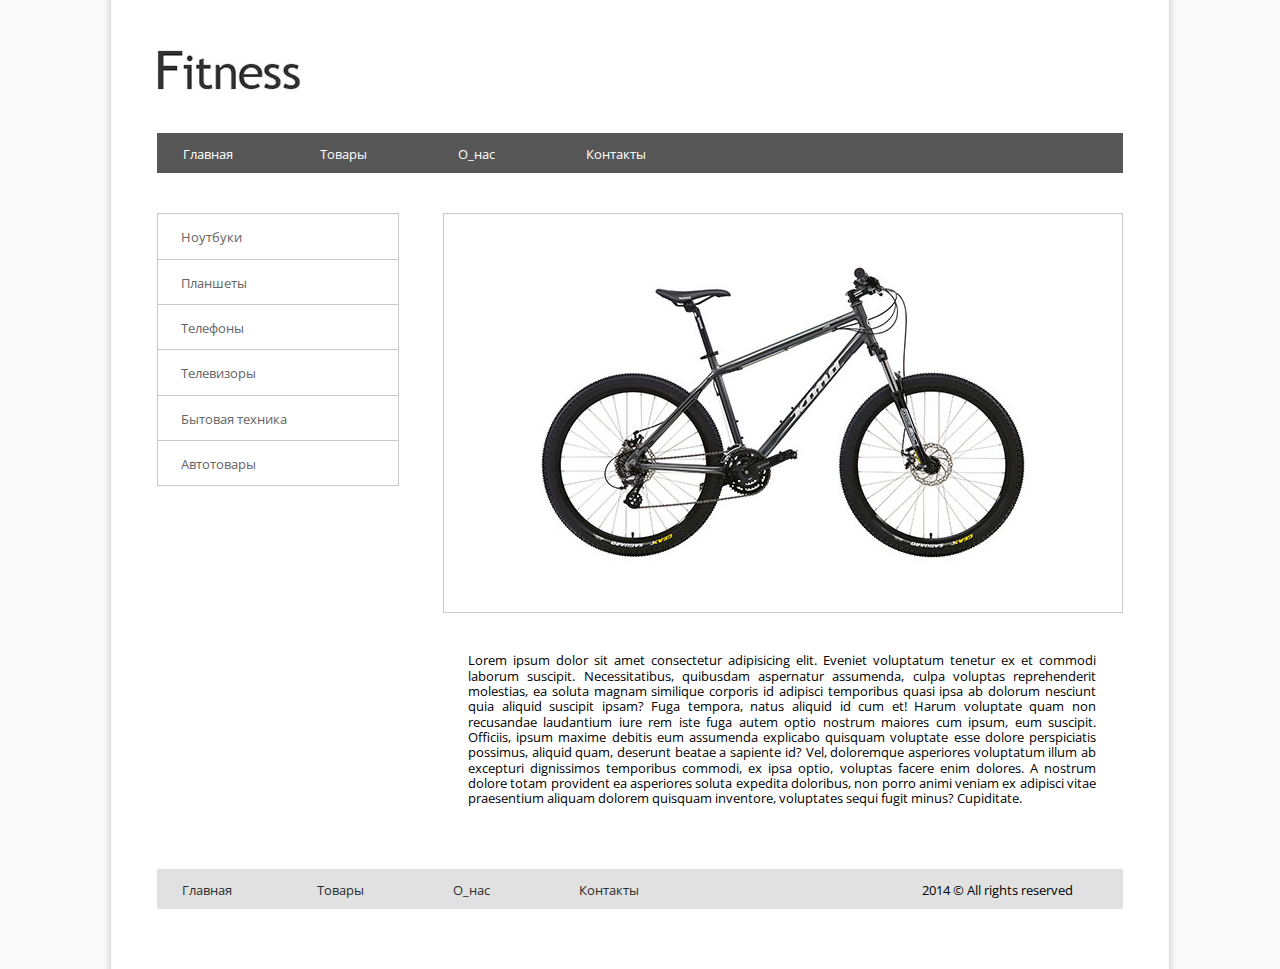
<file: lab_3/index.html>
<!DOCTYPE html>
<html lang="ru">
<head>
    <meta charset="UTF-8">
    <meta name="viewport" content="width=device-width, initial-scale=1.0">
    <title>Fitness</title>
    <link href="https://fonts.googleapis.com/css2?family=Open+Sans:wght@300&display=swap" rel="stylesheet">
    <link rel="stylesheet" href="css/normalize.css">
    <link rel="stylesheet" href="css/main.css">
</head>
<body>
    <div class="container">
        <img src="img/logo-fitnes.jpg" alt="fitness" class="logo-fitness">
        <nav>
            <ul>
                <li><a href="#" style="padding-left: 25px; padding-right: 60px;">Главная</a></li>
                <li><a href="#" style="padding-left: 22px; padding-right: 22px;">Товары</a></li>
                <li><a href="#" style="padding-left: 64px; padding-right: 64px;">О_нас</a></li>
                <li><a href="#" style="padding-left: 22px; padding-right: 22px;">Контакты</a></li>
            </ul>
        </nav> 
        <main>
            <div class="menu">
                <ul>
                    <li><a href="#">Ноутбуки</a></li>
                    <li><a href="#">Планшеты</a></li>
                    <li><a href="#">Телефоны</a></li>
                    <li><a href="#">Телевизоры</a></li>
                    <li><a href="#">Бытовая техника</a></li>
                    <li><a href="#">Автотовары</a></li>
                </ul>
            </div>
            <article>
                <div class="picture">
                    <img src="img/bicycle.jpg" alt="bicycle">
                </div>
                <p>
                    Lorem ipsum dolor sit amet consectetur adipisicing elit. Eveniet voluptatum tenetur ex et commodi laborum suscipit. Necessitatibus, quibusdam aspernatur assumenda, culpa voluptas reprehenderit molestias, ea soluta magnam similique corporis id adipisci temporibus quasi ipsa ab dolorum nesciunt quia aliquid suscipit ipsam? Fuga tempora, natus aliquid id cum et! Harum voluptate quam non recusandae laudantium iure rem iste fuga autem optio nostrum maiores cum ipsum, eum suscipit. Officiis, ipsum maxime debitis eum assumenda explicabo quisquam voluptate esse dolore perspiciatis possimus, aliquid quam, deserunt beatae a sapiente id? Vel, doloremque asperiores voluptatum illum ab excepturi dignissimos temporibus commodi, ex ipsa optio, voluptas facere enim dolores. A nostrum dolore totam provident ea asperiores soluta expedita doloribus, non porro animi veniam ex adipisci vitae praesentium aliquam dolorem quisquam inventore, voluptates sequi fugit minus? Cupiditate.
                </p>
            </article>
        </main>
        <nav class="footer-menu">
            <ul>
                <li><a href="#" style="padding-left: 25px; padding-right: 60px;">Главная</a></li>
                <li><a href="#" style="padding-left: 22px; padding-right: 22px;">Товары</a></li>
                <li><a href="#" style="padding-left: 64px; padding-right: 64px;">О_нас</a></li>
                <li><a href="#" style="padding-left: 22px;">Контакты</a></li>
                <li style="padding-left: 280px;">2014 &copy; All rights reserved</li>
            </ul>           
        </nav> 
    </div>
</body>
</html>
</file>
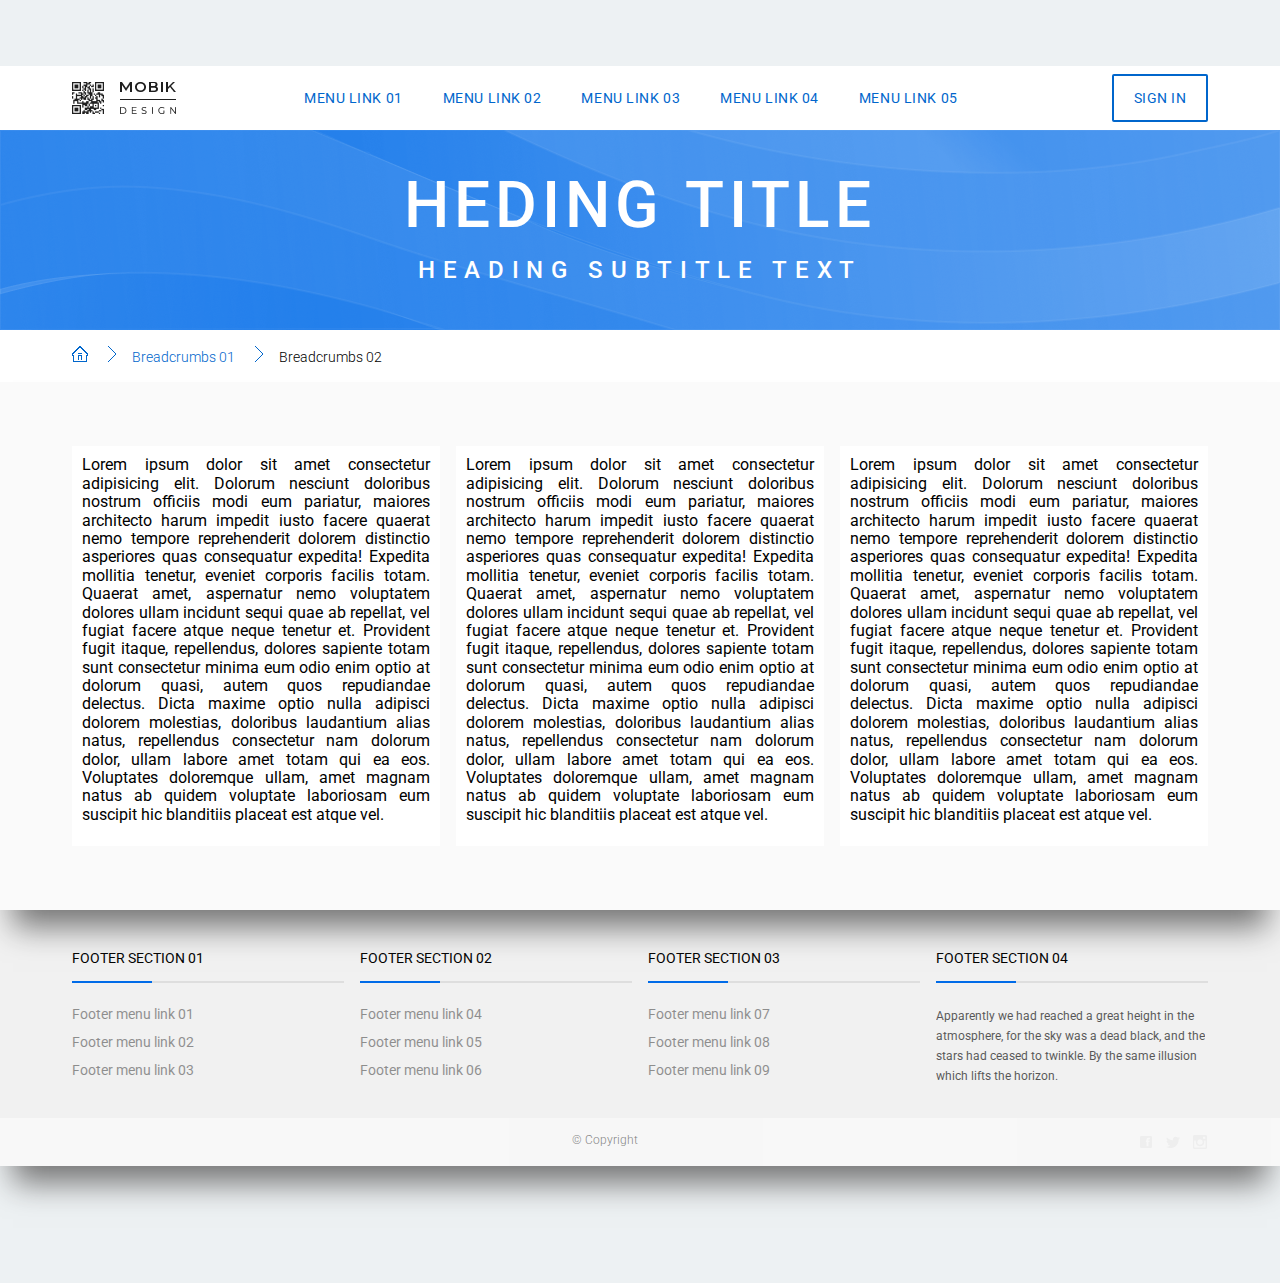
<file: lab_4/index.html>
<!DOCTYPE html>
<html lang="en">
<head>
    <meta charset="UTF-8">
    <meta name="viewport" content="width=device-width, initial-scale=1.0">
    <title>Mobik</title>
    <link href="https://fonts.googleapis.com/css2?family=Roboto:wght@300;400;500&display=swap" rel="stylesheet"> 
    <link rel="stylesheet" href="css/normalize.css">
    <link rel="stylesheet" href="css/main.css">
</head>
<body>
<div class="container">
  <!-- header -->
    <header>
        <nav class="nav_bar">
            <a href="#" class="logo">
                <img src="img/logo.png" alt="Mobik">
            </a>
            <ul class="menu">
                <li><a href="#">Menu link 01</a></li>
                <li><a href="#">Menu link 02</a></li>
                <li><a href="#">Menu link 03</a></li>
                <li><a href="#">Menu link 04</a></li>
                <li><a href="#">Menu link 05</a></li>
            </ul>
            <button type="button">SIGN IN</button>
        </nav>
        <div class="baner">
            <h1>
                Heding title
            </h1>
            <h2>
                heading subtitle text
            </h2>   
        </div>
    </header>
    <!-- header -->
    <!-- breadcrumbs panel -->
    <div class="wrapper_breadcrumb">
        <ol class="breadcrumb">
            <li><a href="#"><img src="img/home.png" alt="home"></a></li>
            <li><a href="#">Breadcrumbs 01</a></li>
            <li class="active">Breadcrumbs 02</li>
        </ol>    
    </div>
    <!-- breadcrumbs panel -->
    <!-- main -->
    <main>
        <div class="wrapper_card">
            <div class="card">Lorem ipsum dolor sit amet consectetur adipisicing elit. Dolorum nesciunt doloribus nostrum officiis modi eum pariatur, maiores architecto harum impedit iusto facere quaerat nemo tempore reprehenderit dolorem distinctio asperiores quas consequatur expedita! Expedita mollitia tenetur, eveniet corporis facilis totam. Quaerat amet, aspernatur nemo voluptatem dolores ullam incidunt sequi quae ab repellat, vel fugiat facere atque neque tenetur et. Provident fugit itaque, repellendus, dolores sapiente totam sunt consectetur minima eum odio enim optio at dolorum quasi, autem quos repudiandae delectus. Dicta maxime optio nulla adipisci dolorem molestias, doloribus laudantium alias natus, repellendus consectetur nam dolorum dolor, ullam labore amet totam qui ea eos. Voluptates doloremque ullam, amet magnam natus ab quidem voluptate laboriosam eum suscipit hic blanditiis placeat est atque vel.</div>
            <div class="card">Lorem ipsum dolor sit amet consectetur adipisicing elit. Dolorum nesciunt doloribus nostrum officiis modi eum pariatur, maiores architecto harum impedit iusto facere quaerat nemo tempore reprehenderit dolorem distinctio asperiores quas consequatur expedita! Expedita mollitia tenetur, eveniet corporis facilis totam. Quaerat amet, aspernatur nemo voluptatem dolores ullam incidunt sequi quae ab repellat, vel fugiat facere atque neque tenetur et. Provident fugit itaque, repellendus, dolores sapiente totam sunt consectetur minima eum odio enim optio at dolorum quasi, autem quos repudiandae delectus. Dicta maxime optio nulla adipisci dolorem molestias, doloribus laudantium alias natus, repellendus consectetur nam dolorum dolor, ullam labore amet totam qui ea eos. Voluptates doloremque ullam, amet magnam natus ab quidem voluptate laboriosam eum suscipit hic blanditiis placeat est atque vel.</div>
            <div class="card">Lorem ipsum dolor sit amet consectetur adipisicing elit. Dolorum nesciunt doloribus nostrum officiis modi eum pariatur, maiores architecto harum impedit iusto facere quaerat nemo tempore reprehenderit dolorem distinctio asperiores quas consequatur expedita! Expedita mollitia tenetur, eveniet corporis facilis totam. Quaerat amet, aspernatur nemo voluptatem dolores ullam incidunt sequi quae ab repellat, vel fugiat facere atque neque tenetur et. Provident fugit itaque, repellendus, dolores sapiente totam sunt consectetur minima eum odio enim optio at dolorum quasi, autem quos repudiandae delectus. Dicta maxime optio nulla adipisci dolorem molestias, doloribus laudantium alias natus, repellendus consectetur nam dolorum dolor, ullam labore amet totam qui ea eos. Voluptates doloremque ullam, amet magnam natus ab quidem voluptate laboriosam eum suscipit hic blanditiis placeat est atque vel.</div>
        </div>
    </main>
    <!-- main -->
    <!-- footer -->
    <footer>
        <div class="footer_top">
            <div class="wrapper_footer_card">
                <div class="footer_card">
                    <p class="footer_section">
                        Footer section 01</p>
                    <hr>
                    <ul>
                        <li><a href="#">Footer menu link 01</a></li>
                        <li><a href="#">Footer menu link 02</a></li>
                        <li><a href="#">Footer menu link 03</a></li>
                    </ul>
                </div>
                <div class="footer_card">
                    <p class="footer_section">
                        Footer section 02</p>
                    <hr>
                    <ul>
                        <li><a href="#">Footer menu link 04</a></li>
                        <li><a href="#">Footer menu link 05</a></li>
                        <li><a href="#">Footer menu link 06</a></li>
                    </ul>
                </div>

                <div class="footer_card">
                    <p class="footer_section">
                        Footer section 03</p>
                    <hr>
                    <ul>
                        <li><a href="#">Footer menu link 07</a></li>
                        <li><a href="#">Footer menu link 08</a></li>
                        <li><a href="#">Footer menu link 09</a></li>
                    </ul>
                </div>
                <div class="footer_card">
                    <p class="footer_section">
                        Footer section 04</p>
                    <hr>
                    <div class="text">
                        Apparently we had reached a great height in the atmosphere, for the sky was a dead black, and the stars had ceased to twinkle. By the same illusion which lifts the horizon.
                    </div>
                </div>               
            </div>
        </div>
        <div class="footer_bottom">
            <span>&copy; Copyright</span>
            <ol>
                <li><a href="#"><img src="img/Facebook.png" alt="Facebook" title="Facebook"></a></li>
                <li><a href="#"><img src="img/Twitter.png" alt="Twitter" title="Twitter"></a></li>
                <li><a href="#"><img src="img/Instagram.png" alt="Instagram" title="Instagram"></a></li>
            </ol>
        </div>
    </footer>
    <!-- footer -->
</div>
</body>
</html>
</file>
<file: lab_3/css/main.css>
body {
    background-color: #f9f9f9;
    font-size: 10pt;
    font-family: 'Open Sans', sans-serif;
}
.container {
    width: 1060px;
    background-color: #fff;
    border-left: 1px solid #dbdbdb;
    border-right: 1px solid #dbdbdb;
    margin: 0 auto;
    box-sizing: border-box;
    padding: 50px 46px 60px;
    box-shadow: -1px 0px 3px 2px  #E7E7E7, 1px 0px 3px 2px #E7E7E7;
}
nav {
    margin-top: 40px;
    padding: 0;
    margin-bottom: 40px;
}
 nav>ul {
     list-style-type: none;
     background-color: #575656;
     margin: 0;
     padding: 0;
}
 nav>ul li {
     display: inline-block;
     padding: 0;
     margin: 0;
}
nav>ul>li a {
    display: block;
    box-sizing: border-box;
    height: 40px;
    border-left: 1px solid #575656;
    border-right: 1px solid #575656;
    padding-top: 14px;
    color: #fff;
    text-decoration: none;
}
nav>ul>li a:hover {
    background-color: #454545;
    border-left: 1px solid #838383;
    border-right: 1px solid #838383;
}
main {
    overflow: auto;
}
.menu {
    width: 240px;
    float: left;
    padding: 0;
    border: 1px solid #c8c8c8;
}
.menu ul {
    list-style-type: none;
    margin: 0;
    padding: 0;
}
.menu>ul li{
    padding: 0;
    margin: 0;
}
.menu>ul>li a{
    padding-top: 16px;
    padding-bottom: 13px;
    padding-left: 23px;
    display: block;
    text-decoration: none;
    color: #656363;
    border-bottom: 1px solid #c8c8c8;
}
.menu>ul>li:last-child a {
    border-bottom: none;
}
.menu>ul>li a:hover {
    padding-left: 35px;
    color: #2c2c2c;
    background-color: #f9f9f9;
}
article {
    float: right;
    width: 680px;
}
div.picture {
    height: 400px;
    margin: 0;
    text-align: center;
    border: 1px solid #c8c8c8;
    vertical-align: middle;
    padding-top: 45px;
    box-sizing: border-box;
}
article>p {
    margin: 0;
    box-sizing: border-box;
    padding: 40px 27px 63px 25px;
    text-align: justify;
}
nav.footer-menu {
    margin: 0px;
}
nav.footer-menu>ul {
     background-color: #e1e1e1;
}
nav.footer-menu>ul>li a {
    color: #2c2c2c;
    border: none;
}
nav.footer-menu>ul>li a:hover {
    text-decoration: underline;
    background-color: #e1e1e1;
    border: none;
}
</file>
<file: lab_4/css/main.css>
body {
    background-color: #EDF1F3;
    font-family: 'Roboto', sans-serif;
}
.container {
    width: 1280px;
    margin: 66px auto 117px;
    padding: 0;
    background-color: #fff;
}
/*header*/
header {
    height: 264px;
    background-color: #fff;
}
nav.nav_bar {
    height: 64px;
    margin: 0;
    box-sizing: border-box;
    padding: 0 72px;
}
.logo {
    display: block;
    float: left;
    margin: 16px 128px 0 0;
}
ul.menu {
    list-style-type: none;
   }
.menu>li {
    float: left;
}
.menu>li a {
    display: block;
    padding: 0 0 14px;
    margin: 24px 40px 0 0;
    color: #0066CC;
    font-size: 14px;
    letter-spacing: 0.04em;
    text-decoration: none;
    text-transform: uppercase;
}
.menu>li a:hover {
    border-bottom: 2px solid #006BE8;
}
.nav_bar button {
    width: 96px;
    height: 48px;
    font-size: 14px;
    color: #0066CC;
    box-sizing: border-box;
    text-align: center;
    border-radius: 2px; 
    border: 2px solid #0066CC;
    cursor: pointer;
    background-color: transparent;
    float: right;
    margin-top: 8px;
    line-height: 16px;
    letter-spacing: 0.04em;
    text-transform: uppercase;
}
div.baner {
    height: 200px;
    background-image: url(../img/baner.png);
    background-repeat: no-repeat;
    box-sizing: border-box;
    padding: 48px 74px;
}
.baner>h1 {
    font-weight: 500;
    font-size: 64px;
    line-height: 56px;
    text-align: center;
    letter-spacing: 0.08em;
    text-transform: uppercase;
    font-variant: small-caps;
    color: #fff;
    padding: 0;
    margin: 0 0 24px;
}
.baner>h2 {
    font-weight: 500;
    font-size: 24px;
    line-height: 24px;
    text-align: center;
    letter-spacing: 0.32em;
    text-transform: uppercase;
    color: #FFFFFF;
    padding: 0;
    margin: 0;
}
/*header*/
/*breadcrumbs panel*/
.wrapper_breadcrumb {
    margin: 0;
    padding: 16px 72px;
}
ol.breadcrumb {
    list-style: none;
    padding: 0;
    margin: 0;
    width: 100%;
    overflow: hidden;
    }
ol.breadcrumb>li {
    display: inline-block;
    font-size: 14px;
    font-weight: 300;
}
ol.breadcrumb>li + li:before {
    padding: 0 16px;
    content: url(../img/arrow.png);
}
ol.breadcrumb>li a {
    color: #0066CC;
    text-decoration: none;
}
ol.breadcrumb>li a:hover {
    text-decoration: underline;
}
.active {
    color: black;
}
/*breadcrumbs panel*/
/*main*/
main {
    background-color: #FAFAFA;
    overflow: auto;
    position: relative;
    box-shadow: 0px 30px 30px -13px #757575;
}
div.wrapper_card {
    overflow: auto;
    margin: 64px 72px;
    padding: 0;
}
div.card {
    float: left;
    background-color: #fff;
    width: 368px;
    height: 400px;
    overflow: hidden;
    margin: 0 16px 0 0;
    box-sizing: border-box;
    padding: 10px;
    text-align: justify;
    font-weight: 400;
}
div.wrapper_card>div:last-child {
    margin-right: 0;
}
/*main*/
/*footer*/
footer {
    background-color: #F1F1F1;
    padding: 0;
    margin: 0;
    box-shadow: 0px 30px 30px -13px #757575;
}
div.footer_top {
    height: 208px;
    box-sizing: border-box;
    padding: 40px 72px 0;
}
div.wrapper_footer_card {
    padding: 0;
    margin: 0;
    overflow: auto;
}
div.footer_card {
    width: 272px;
    height: 136px;
    float: left;
    margin: 0 16px 0 0;
    box-sizing: border-box;
}
div.wrapper_footer_card>div:last-child {
    margin-right: 0;
}
.footer_card {
    padding: 0;
}
.footer_card>p.footer_section {
    margin: 0;
    padding: 0 0 15px 0;
    text-transform: uppercase;
    font-size: 14px;
    font-weight: 400;
    border-bottom: 2px solid rgba(0,0,0,8%);
}
.footer_card hr{
    position: relative;
    display: inline-block;
    width: 80px;
    height: 2px;
    top: -10px;
    left:0;
    border: none;
    background: #006BE8;
}
.footer_card ul{
    list-style: none;
    font-size: 14px;
    opacity: 64%;
    margin: 0;
    padding: 0;
}
.footer_card>ul li{
    display: block;
    padding: 0;
    margin-bottom: 12px;
}
.footer_card>ul>li:last-child{
    display: block;
    padding: 0;
    margin-bottom: 0;
}
.footer_card>ul>li a {
    color: #000;
    opacity: 64%;
    text-decoration: none;
}
.footer_card>ul>li a:hover {
    color: #1C67C0;
    text-decoration: underline;
}
div.text {
    height: 80px;
    overflow: hidden;
    font-size: 12px;
    line-height: 20px;
    opacity: 64%;
}
div.footer_bottom {
    height: 48px;
    padding: 16px 72px;
    background-color: #fff;
    box-sizing: border-box;
    text-align: center;
    opacity: 48%;
    font-size: 12px;
    font-weight: 300;
}
div.footer_bottom ol {
    display: inline-block;
    float: right;
    list-style: none;
    padding: 0;
    margin: 0;
    overflow: auto;
    }
div.footer_bottom>ol li {
    display: inline-block;
    margin-right: 8px;
}
div.footer_bottom>ol li {
    display: inline-block;
    margin-right: 8px;
}
div.footer_bottom>ol li:last-child {
    margin-right: 0;
}
/*footer*/
</file>
